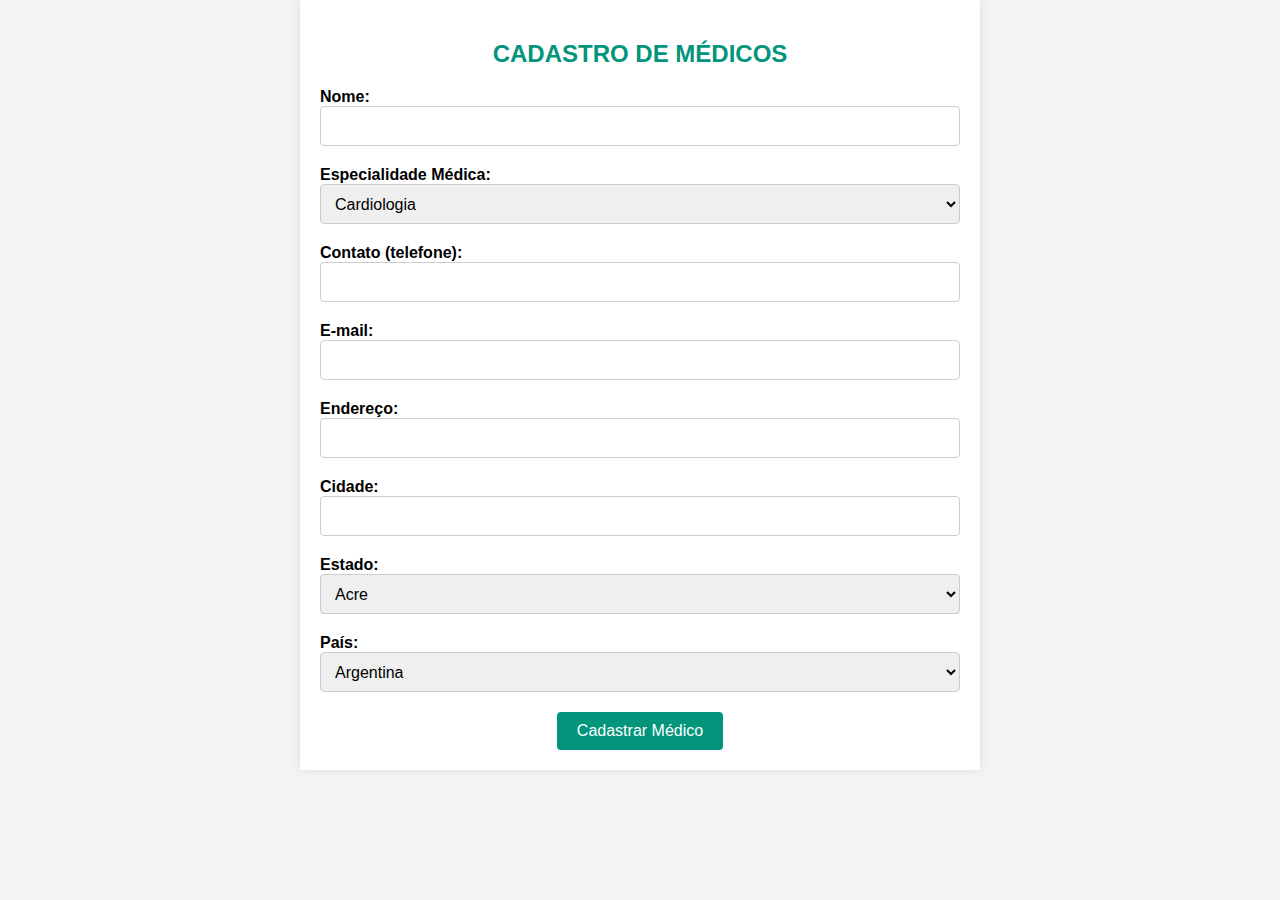
<file: cadastroMedico.html>
<!DOCTYPE html>
<html lang="pt-br">
<head>
  <meta charset="UTF-8">
  <meta name="viewport" content="width=device-width, initial-scale=1.0">
  <style>
    body {
      font-family: Verdana, sans-serif;
      margin: 0;
      padding: 0;
      background-color: #f4f4f4;
    }

    .container {
      width: 50%;
      margin: 0 auto;
      padding: 20px;
      background-color: #fff;
      box-shadow: 0 0 10px rgba(0, 0, 0, 0.1);
    }

    h2 {
      text-align: center;
      color: #03957C;
    }

    .form-group {
      margin-bottom: 20px;
    }

    label {
      font-weight: bold;
    }

    .form-control {
      width: 100%;
      padding: 10px;
      border: 1px solid #ccc;
      border-radius: 4px;
      font-size: 16px;
      box-sizing: border-box; /* Evita que a borda acrescente largura */
    }

    select.form-control {
      height: 40px;
    }

    .btn {
      background-color: #03957C;
      color: #fff;
      padding: 10px 20px;
      border: none;
      border-radius: 4px;
      font-size: 16px;
      cursor: pointer;
    }

    .btn:hover {
      background-color: #027363;
    }
  </style>
  <title>Cadastro de Médicos</title>
</head>

<body>
  <div class="container">
    <h2>CADASTRO DE MÉDICOS</h2>
    <form method="post" action="medicoFormulario.php">
      <div class="form-group">
        <label for="nome">Nome:</label>
        <input type="text" class="form-control" id="nome" name="nome" required>
      </div>
      <div class="form-group">
        <label for="especialidade">Especialidade Médica:</label>
        <select class="form-control" id="especialidade" name="especialidade" required>
          <option value="Cardiologia">Cardiologia</option>
          <option value="Dermatologia">Dermatologia</option>
          <option value="Ginecologia">Ginecologia</option>
          <option value="Ortopedia">Ortopedia</option>
          <option value="Neurologia">Neurologia</option>
          <option value="Oftalmologia">Oftalmologia</option>
          <option value="Pediatria">Pediatria</option>
          <option value="Psicologia">Ortopedia</option>
          <option value="Urologia">Urologia</option>
          <!-- Adicione outras opções de especialidades aqui -->
        </select>
      </div>
      <div class="form-group">
        <label for="contato">Contato (telefone):</label>
        <input type="text" class="form-control" id="contato" name="contato" required>
      </div>
      <div class="form-group">
        <label for="email">E-mail:</label>
        <input type="email" class="form-control" id="email" name="email" required>
      </div>
      <div class="form-group">
        <label for="endereco">Endereço:</label>
        <input type="text" class="form-control" id="endereco" name "endereco" required>
      </div>
      <div class="form-group">
        <label for="cidade">Cidade:</label>
        <input type="text" class="form-control" id="cidade" name="cidade" required>
      </div>
      <div class="form-group">
        <label for="estado">Estado:</label>
        <select class="form-control" id="estado" name="estado" required>
          <option value="AC">Acre</option>
          <option value="AL">Alagoas</option>
          <option value="AP">Amapá</option>
          <option value="AM">Amazonas</option>
          <option value="BA">Bahia</option>
          <option value="CE">Ceará</option>
          <option value="DF">Distrito Federal</option>
          <option value="ES">Espírito Santo</option>
          <option value="GO">Goiás</option>
          <option value="MA">Maranhão</option>
          <option value="MT">Mato Grosso</option>
          <option value="MS">Mato Grosso do Sul</option>
          <option value="MG">Minas Gerais</option>
          <option value="PA">Pará</option>
          <option value="PB">Paraíba</option>
          <option value="PR">Paraná</option>
          <option value="PE">Pernambuco</option>
          <option value="PI">Piauí</option>
          <option value="RJ">Rio de Janeiro</option>
          <option value="RN">Rio Grande do Norte</option>
          <option value="RS">Rio Grande do Sul</option>
          <option value="RO">Rondônia</option>
          <option value="RR">Roraima</option>
          <option value="SC">Santa Catarina</option>
          <option value="SP">São Paulo</option>
          <option value="SE">Sergipe</option>
          <option value="TO">Tocantins</option>
          <!-- Adicione outros estados brasileiros aqui -->
        </select>
      </div>
      <div class="form-group">
        <label for="pais">País:</label>
        <select class="form-control" id="pais" name="pais" required>
          <option value="Argentina">Argentina</option>
          <option value="Brasil">Brasil</option>
          <option value="Canadá">Canadá</option>
          <option value="Estados Unidos">Estados Unidos</option>
          <option value="França">França</option>
          <option value="Portugal">Portugal</option>
          <option value="Rússia">Rússia</option>
          <!-- Adicione outros países aqui -->
        </select>
      </div>
      <div style="text-align: center;">
        <button type="submit" class="btn btn-success">Cadastrar Médico</button>
      </div>
    </form>
  </div>
</body>
</html>
</file>
